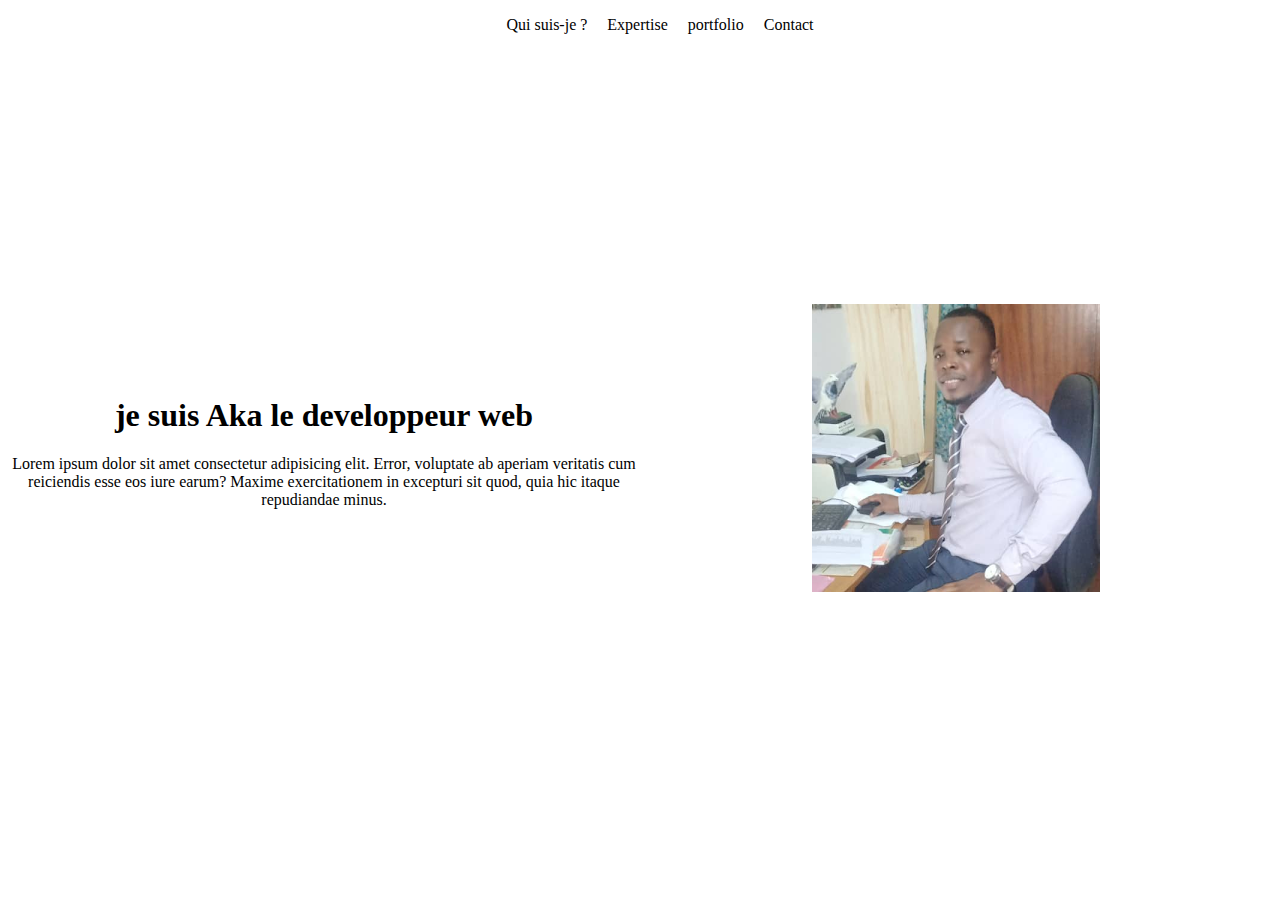
<file: index.html>
<!DOCTYPE html>
<html lang="en">
    <head>
        <meta charset="UTF-8">
        <meta name="viewport" content="width=device-width, initial-scale=1.0">
        <link rel="stylesheet" href="style/css/style.css">
        <title>mon portfolio</title>
    </head>
    <body>
        <!--Balise de la page principale-->
        <main>
            <header>
                <!--Balise pour l'entête-->
                <nav>
                    <ul>
                        <li>
                            <a href="">Qui suis-je ?</a>
                        </li>
                        <li>
                            <a href="">Expertise</a>
                        </li>
                        <li>
                            <a href="">portfolio</a>
                            </li>
                            <li>
                                <a href="">Contact</a>
                            </li>
                        </li>
                    </ul>
                </nav>
            </header>
            
            <section>
<div class="container">
    <div class="akalt">
        <h1>je suis Aka le developpeur web</h1>
        <p>Lorem ipsum dolor sit amet consectetur adipisicing elit. Error, voluptate ab aperiam veritatis cum reiciendis esse eos iure earum? Maxime exercitationem in excepturi sit quod, quia hic itaque repudiandae minus.</p>
    </div>
    <div class="akalt2">
        <img src="images/unnamed.png" alt="">
    </div>
</div>
            </section>
        </main>
    </body>
</html>
</file>
<file: style/css/style.css>
nav ul{
    display: flex; /*permet d'aligner les elements*/
    list-style-type:none;/*enlever les points devant les listes N-O*/
    justify-content:center;/*centrer tout le contenu d'une div*/
    gap: 20px;/*Mettre le espaces entre les elements flex*/
}
nav a {
    text-decoration:none;/*empêcher les liens d'être soulignés*/
    color: black;
}
nav a:hover {
    color: brown;/*faire les couleurs en survolant*/
}

.section {
    margin-top: 50px;
}
.container {
    display: grid;/*Mettre les sous div cot à cot*/
    grid-template-columns: 50% 50%;
    height: 800px;
    .akalt {
        margin: auto;/*Appeler les div et les centrer*/
        text-align: center;
    }
    .akalt2 {
        margin: auto;
        text-align: center;
        max-width: 800px;
        max-height: 100%;
    }
}
</file>
